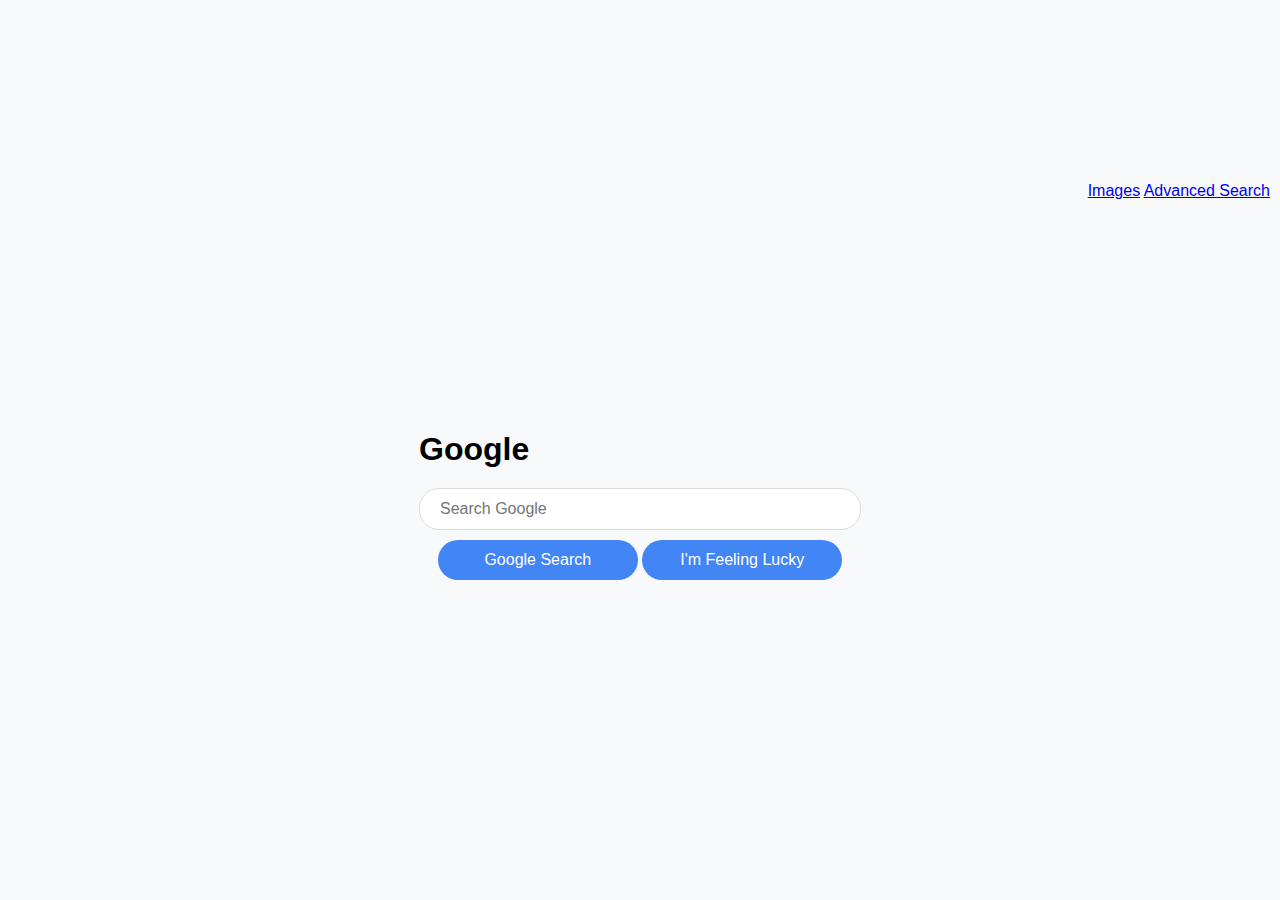
<file: index.html>
<!DOCTYPE html>
<html lang="en">
    <head>
        <meta charset="UTF-8">
        <meta name="viewport" content="width=device-width, initial-scale=1.0">
        <title>Google Search</title>
        <link href="https://cdn.jsdelivr.net/npm/bootstrap@5.3.6/dist/css/bootstrap.min.css" rel="stylesheet" integrity="sha384-4Q6Gf2aSP4eDXB8Miphtr37CMZZQ5oXLH2yaXMJ2w8e2ZtHTl7GptT4jmndRuHDT" crossorigin="anonymous">
        <link rel="stylesheet" href="combined.css">
    </head>
    <body>
        <nav class="d-flex flex-column align-items-end">
             <div class="mt-8">
                <a href="images.html" class="btn btn-link">Images</a>
                <a href="advanced.html" class="btn btn-link">Advanced Search</a>
            </div>
        </nav>
        <div class="container text-center" style="margin-top: 100px;">
            <h1>Google</h1>
            <form action="https://www.google.com/search" method="get">
                <input type="text" name="q" class="form-control rounded-pill" style="width: 400px; display: inline-block;" placeholder="Search Google ">
                <div class="mt-3">
                    <input type="submit" value="Google Search" class="btn btn-primary rounded-pill me-2" type="hidden">
                    <input type="submit" value="I'm Feeling Lucky" class="btn btn-secondary rounded-pill">
                </div>
            </form>

        </div>
    </body>
</file>
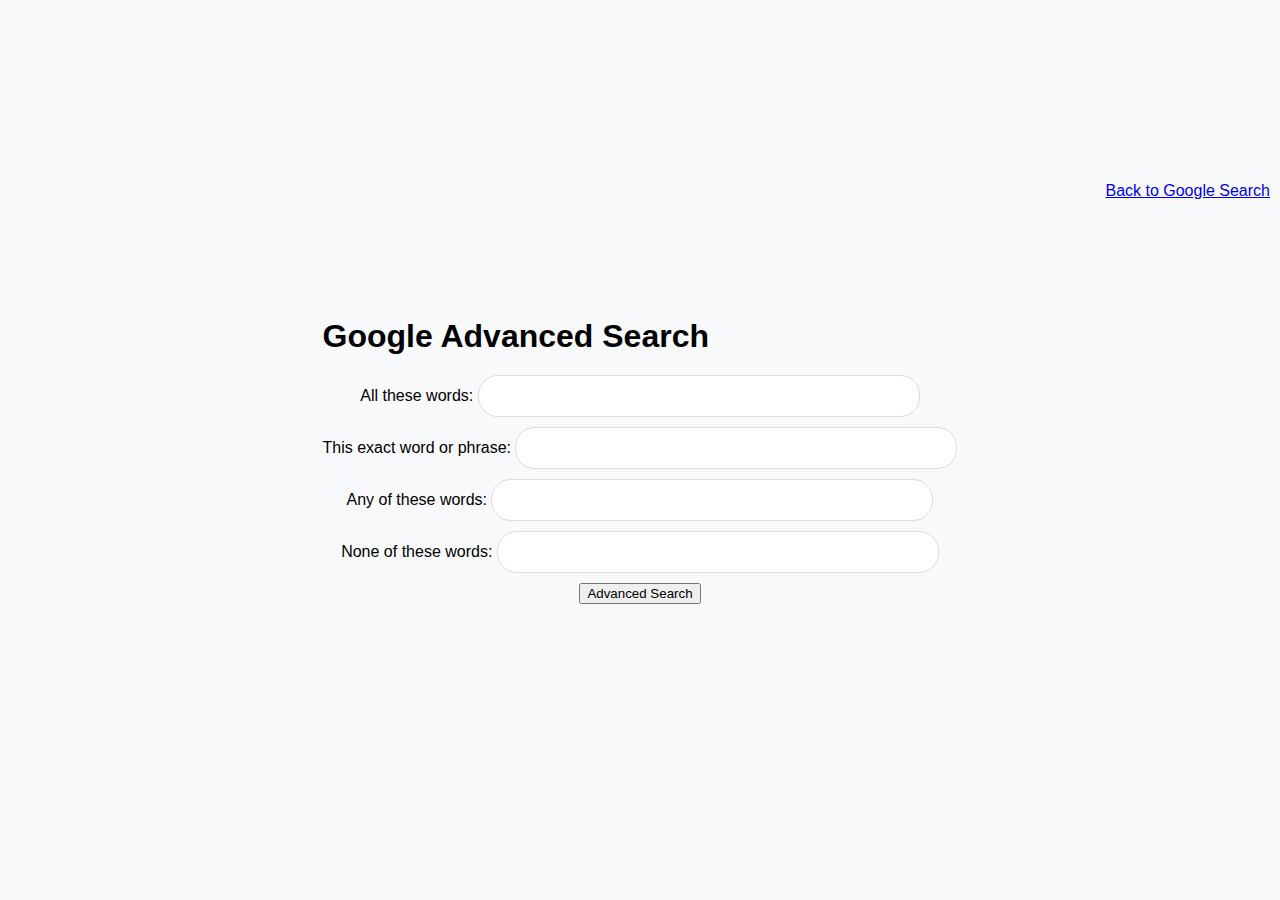
<file: advanced.html>
<!DOCTYPE html>
<html lang="en">
    <head>
        <title>Google Advanced Search</title>
        <link href="https://cdn.jsdelivr.net/npm/bootstrap@5.3.6/dist/css/bootstrap.min.css" rel="stylesheet" integrity="sha384-4Q6Gf2aSP4eDXB8Miphtr37CMZZQ5oXLH2yaXMJ2w8e2ZtHTl7GptT4jmndRuHDT" crossorigin="anonymous">
        <link rel="stylesheet" href="combined.css">
    </head>
    <body>
        <nav>
             <div class="mt-3">
                <a href="index.html">Back to Google Search</a>
            </div>
        </nav>
        <div class="container mt-5">
            <h1 class="text-center">Google Advanced Search</h1>
            <form action="https://www.google.com/search" method="get">
                <div class="mb-3">
                    <label for="allWords" class="form-label">All these words:</label>
                    <input type="text" id="allWords" name="q" class="form-control">
                </div>
                <div class="mb-3">
                    <label  class="form-label">This exact word or phrase:</label>
                    <input type="text" id="exactPhrase" name="exact" class="form-control">
                </div>
                <div class="mb-3">
                    <label  class="form-label">Any of these words:</label>
                    <input type="text" id="anyWords" name="any" class="form-control">
                </div>
                <div class="mb-3">
                    <label  class="form-label">None of these words:</label>
                    <input type="text" id="noneWords" name="none" class="form-control">
                </div>
                <button type="submit" class="btn btn-primary">Advanced Search</button>
            </form>

        </div>
    </body>
</file>
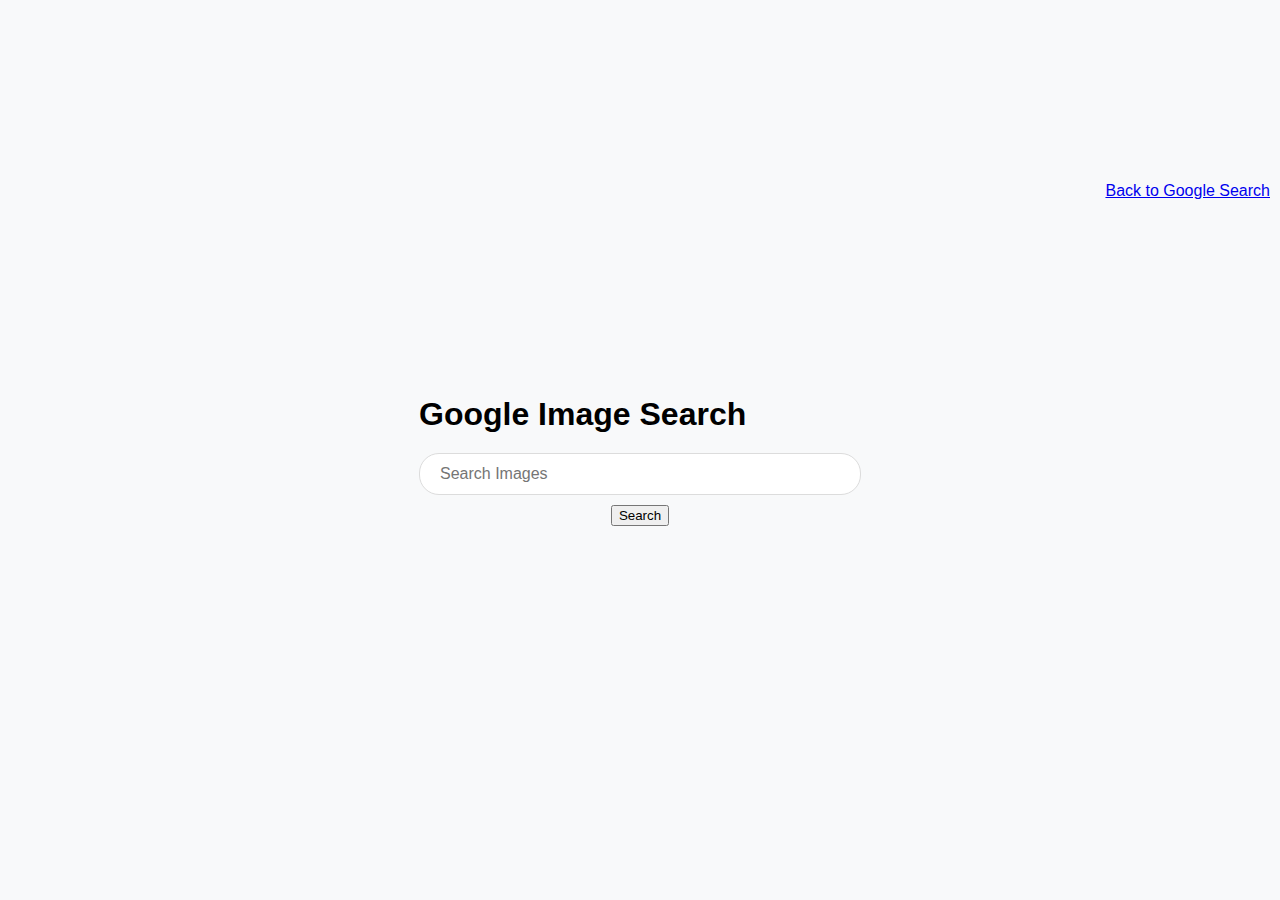
<file: images.html>
<!DOCTYPE html>
<html lang="en">
    <head>
        <title>Google Image Search</title>
        <link href="https://cdn.jsdelivr.net/npm/bootstrap@5.3.6/dist/css/bootstrap.min.css" rel="stylesheet" integrity="sha384-4Q6Gf2aSP4eDXB8Miphtr37CMZZQ5oXLH2yaXMJ2w8e2ZtHTl7GptT4jmndRuHDT" crossorigin="anonymous">
        <link rel="stylesheet" href="combined.css">
    </head>
    <body>
        <nav>
            <div class="mt-3">
                <a href="index.html">Back to Google Search</a>
            </div>
        </nav>
        <div class="container text-center mt-5">
            <h1>Google Image Search</h1>
            <form action="https://www.google.com/search" method="get">
                <input type="text" name="q" placeholder="Search Images" class="form-control rounded-pill" style="width: 400px; display: inline-block;">
                <input type="hidden" name="tbm" value="search">
                <button type="submit" class="btn btn-primary rounded-pill">Search</button>
            </form>

        </div>
    </body>
</html>
</file>
<file: combined.css>
body {
    font-family: Arial, sans-serif;
    background-color: #f8f9fa;
    margin: 0;
    padding: 0;
    display: flex;
    flex-direction: column;
    align-items: center;
    justify-content: center;
    height: 100vh;
}

nav {
    position: absolute;
    bottom: 700px;
    right:10px;
}
h1 {
    margin-bottom: 20px;
}

form {
    display: flex;
    flex-direction: column;
    align-items: center;
}

input[type="text"] {
    width: 400px;
    height: 40px;
    border: 1px solid #dcdcdc;
    border-radius: 20px;
    padding: 0 20px;
    font-size: 16px;
    margin-bottom: 10px;
}

input[type="submit"] {
    width: 200px;
    height: 40px;
    border: none;
    border-radius: 20px;
    background-color: #4285f4;
    color: white;
    font-size: 16px;
    cursor: pointer;
    margin-bottom: 10px;
}

input[type="submit"]:hover {
    background-color: #357ae8;
}

.link {
    margin-top: 20px;
    font-size: 14px;
}

.link a {
    color: #4285f4;
    text-decoration: none;
}

.link a:hover {
    text-decoration: underline;
}
</file>
